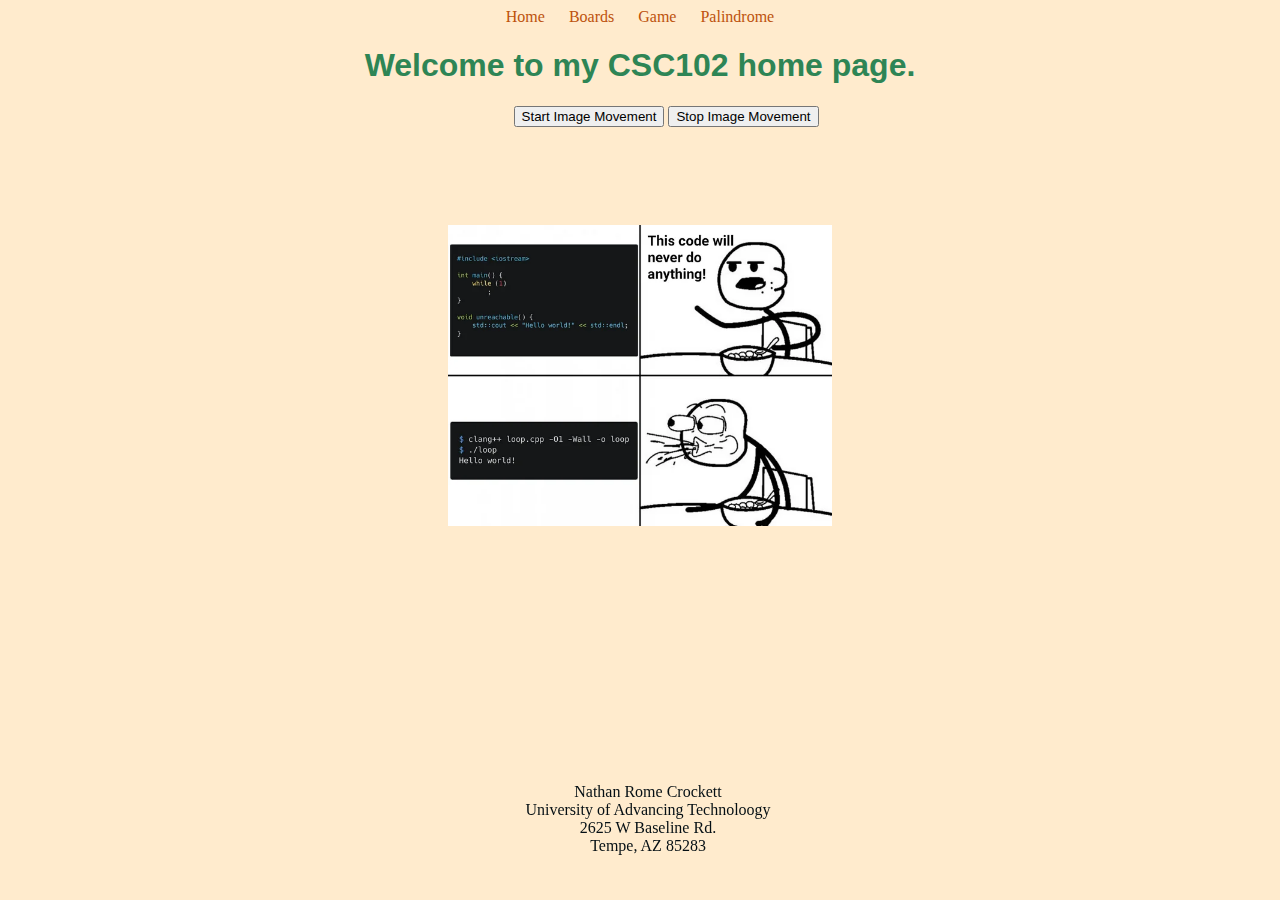
<file: myvscode/HTML/index.html>
<!-- Nathan Rome Crockett 2/22/24 -->
<!-- Tells the browser this is an HTML5 page -->
<!DOCTYPE html> 
<!-- Mandatory html opening tag -->
<html lang="en">
<!-- The head section has info the browser and search engines
     Do not include any content for the user in the head section -->
<head>
    <!-- Any character may be on the page -->
    <meta charset="UTF-8">
    <!-- This is for mobile devices to show the page better -->
    <meta name="viewport" content="width=device-width, initial-scale=1.0">
    <!-- This title will appear in the browser tab. Try to keeep short and descriptive -->
    <title>CSC102 Index</title>
    <!-- This will link our CSS page to our HTML page; href is the name of the CSS file
         rel=stylesheet tells the borwser this is our style sheet -->
    <link href="../CSS/main.css" rel="stylesheet">

    <!-- Link the JavaScript file to this page -->
    <script src="../JS/imagemover.js"></script>
</head>

<!-- Everything we want to display to the user goes in the body section -->
<body>
    <!-- Create a header section -->
    <header>
        <!-- This is the navigation menu section -->
        <nav>
            <!-- The <a> tag is the anchor tag, it creates a hyperlink -->
            <a href="index.html">Home</a>
            <a href="boards.html">Boards</a>
            <a href="game.html">Game</a>
            <a href="palindrome.html">Palindrome</a>
        </nav>
    </header>
    <!-- Add header text. There should be only 1 h1 tag on a page -->
    <h1>Welcome to my CSC102 home page.</h1>

    <!-- This is the button that will start our image moving around -->
    <!-- By encasing the buttons in a div, they can more easily be placed around the page -->
    <div id="buttonDiv">
    <button id="startMoveImage", onclick="startMoveImage();">Start Image Movement</button>
    <button id="stopMoveImage", onclick="stopMoveImage();">Stop Image Movement</button>
    </div>

    <!-- This is a paragraph, by default there will be spacing before and after the tag -->
    <p>
            <img id="memeImage" src="../images/memeImage.webp" alt="Awesome meme image">
    </p>
    <!-- Add the footer to the bottom of the page -->
    <footer>
        <!-- <br> creates a newline -->
        Nathan Rome Crockett <br>
        University of Advancing Technoloogy <br>
        2625 W Baseline Rd. <br>
        Tempe, AZ 85283
    </footer>

    <!-- Ensure there is a body tag at the bottom of the file -->
</body>
<!-- Closing html tag should be at the end of every file -->
</html>
<!-- Any of the default tags can be modified in CSS -->
</file>
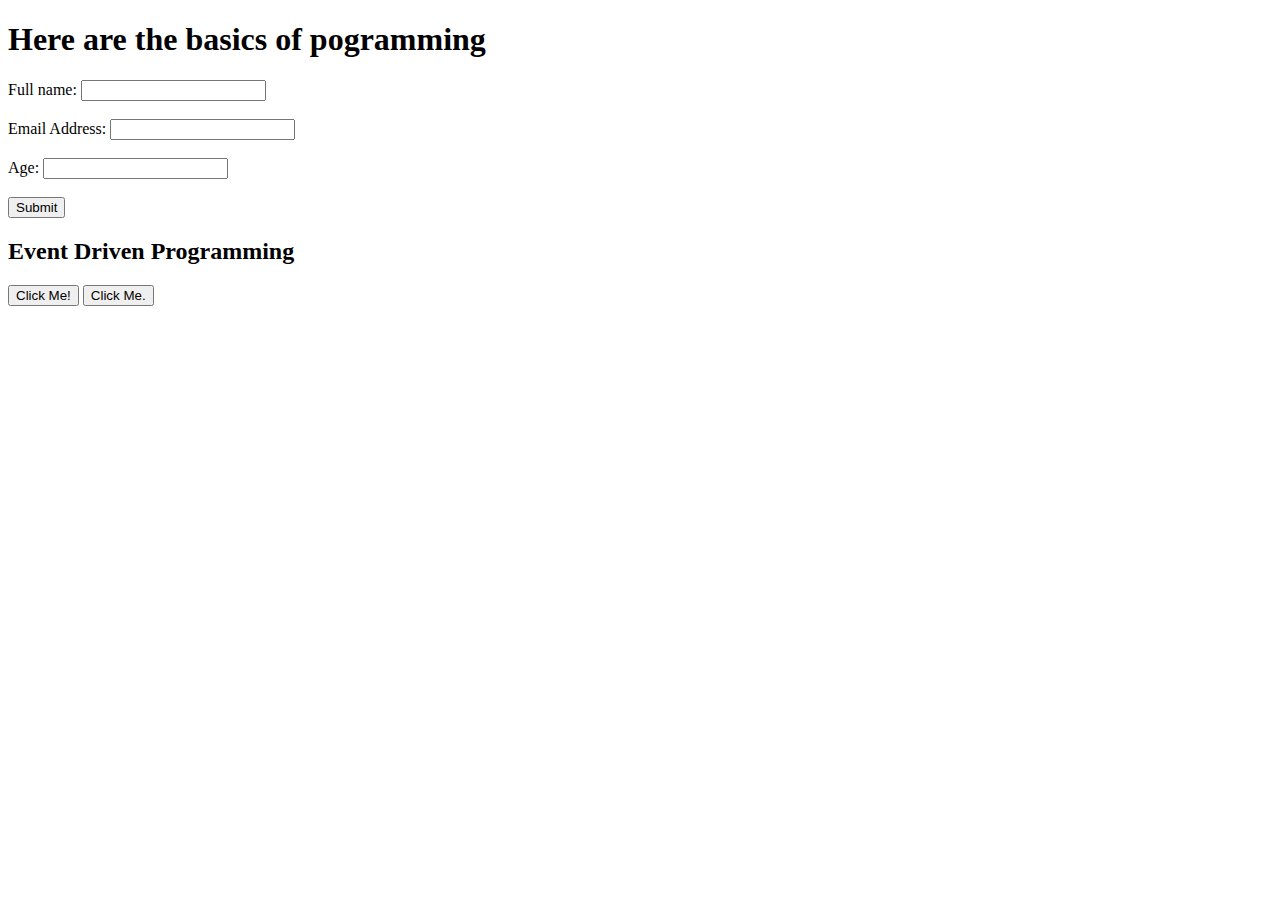
<file: myvscode/HTML/basics.html>
<!DOCTYPE html>
<html lang="en">
<head>
    <meta charset="UTF-8">
    <meta name="viewport" content="width=device-width, initial-scale=1.0">
    <title>Programming Basics</title>
</head>
<body>
    <!-- There should only be 1 <h1> tag on a page -->
    <h1> Here are the basics of pogramming</h1>

    <!-- <script>
        // This is a single line comment in JavaScript
        /* Multi line comment syntax */
        
        // Lets create our first variable
        var firstName = "Nathan";
        var middleName = "Rome";
        var lastName = "";
        // Highly unpreferred method, throws errors in console
        // middleName = "Rome";

        // alert("All the values will be output to console, instead of using alerts!");

        var funVar;
        funVar = 5;
        console.log("funVar = " + funVar);

    </script>

    <h2>Functions</h2>

    <script>
        // This is a JavaScript function definition, we need to use the "function" keyword
        // Functions are awesome - you write code 1 time and can reuse it throughout your program
        // Functions help organize code
        // Function names should usually be some sort of action
        // Alawys include the () - sometimes there be variable(s) in between the () or they may be empty
        // Always make sure there are a matching set of {}
        function runCalc(){ // Do not mix ; and {}
            // Whatever code is inbetween the curly braces belongs to this function
            // We will create a variable called num1, and we will give it a default value of 0
            // JavaScript should assume this is a numeric datatype
            var num1 = 0;
            var num2 = 0;

            // We want to prompt the user for a number, using the built in JavaScript prompt function
            // The prompt function takes an argument (variable) - the text that will be shown to the user with the prompt
            // The prompt function returns the value that the user entered in
            // Set the num1 variable equal to the value the user entered in

            // do while loops will run at least 1 time, and then it can run as many times as needed. while loops may run 0 times
            do{
                // Make the user enter a number, this loop will run until a number is entered
                num1 = prompt("Please enter number 1:"); // Most lines of JavaScript need a ; at the end 
                // if isNotaNumber is true (they entered text) or the users enter a 0, the loop will keep running
            } while (isNaN(num1) || num1 == 0); // Because the query comes after the curly braces, you need to use a semicolon at the end of the function
            
            do{
                num2 = prompt("Please enter number 2:"); // Get another number from the user and assign it to the num2 variable
            } while (isNaN(num2) || num2 == 0);
            

            // Lets add num1 and num2 together and store that value in the total variable
            // The built in JavaScript function parseInt makes sure that JavaScript treats the num1 and num2 variables as integers
            var total = parseInt(num1) + parseInt(num2);

            // Call the built in JavaScript function called alert - this will show a message to the user
            // It should show our numbers and the total
            console.log("The total of " + num1 + " plus " + num2 + " is " + total);
        }

        // We have created the function, now we need to call it so that the function code will run
        // The () are blank because we dont need to pass any information into this function
        runCalc();
        // console.log(num1, num2);

        // The code here does not belong to the function
    </script>

    <h2>Decision Logic (if else)</h2>

    <script>
        // Creating a variable called age with a default value of 5
        // 1 equals sign is assignment, the variable on the left is assigned to the value on the right
        // 2 equals signs are a boolean operator to check for equality
        var age = 5;

        // if statements test a value, if the test results in true, it runs it's block of code
        if (age == 5){
            // This code will run if the value of the age variable is 5
            console.log("age = " + age);
        }
        
        // else if statements will be check when the previous if statement was untrue
        else if (age == 6){
            // This code will run if the value of the age variable is 6
            console.log("age = " + age);
        }

        // The else statement is a catch-all, it will run if none of the previous if/else if statements were true
        // This code will run if the value of age was not 5 or 6
        else { console.log("age was not 5 or 6") }

    </script>

    <h2>Loops</h2>

    <script>
        // Loops run code repeatedly
        // They are great for displaying data
        // There are 2 basic types of loops: for loops and while loops

        // for loops are generally used when you know how many times you want the code to run
        // The first part of our for loop is a counter variable, an dwe are setting it to a default value of 0
        // The second part is the condition that the loop will test for on each run, the code will run as long as this condition is true
        // The third is incrementing the counter variable each time the loop runs, i++ is the same thing as  i = i + 1

        for (var i = 0; i < 5; i++){
            console.log("i = " + i);
        }

        // while loops are generally used when you do not know ho wmany times you want the code to run

        // Counter variable, set to a default value of 0
        var counter = 0;
        // wihle loop will run until the counter is equal to 5
        while(counter < 5){
            // Display the value of counter in the console
            console.log("counter = " + counter);

            // Increase the value of counter by 1 every time the while loop runs
            counter++;
        }


    </script> -->

    <!-- We will build an HTML form so we can gather user input and then validate.
         method="post" is the best way to handle data in forms. It does not store 
         data in querystrings (URLs), unlike get, which can be a vulnerability -->
    <form method="post" onsubmit="return validateForm();">

        <!-- Label should be linked to the input by the name of the input
             This is the label for the user's name -->
        <label for="fullName">Full name:</label>
        <!-- Text box input where we can gather the user's full name -->
        <input type="text" id="fullName" name="fullName"> <br><br>

        <!-- Label for the email -->
        <label for="theEmail">Email Address:</label>
        <!-- Text box input where we can gather the user's email address -->
        <input type="email" id="theEmail" name="theEmail"> <br><br>

        <!-- Label for age -->
        <label for="age">Age:</label>
        <!-- Text box input where we can gather the user's age -->
        <input type="number" id="age" name="age"> <br><br>

        <!-- Create a submit button so the form can be validated, ect. -->
        <input type="submit" value="Submit">

    </form>

    <script>
        // This function will validate the input that the user entered in our form
        function validateForm(){
            // fullName is a variable for the full name the user entered
            var fullName = document.getElementById("fullName").value;
            // email is a variable for the email the user entered
            var email = document.getElementById("theEmail").value;
            // age is a variable for the age the user entered
            var age = document.getElementById("age").value;

            // Check to make sur ethe user has entered a name
            if (fullName.trim() == ""){
                // Tell the user to enter a valid name
                alert("Please enter your name.");
                // Don't allow the form to submit to the server
                return false;
            }

            if (email.trim() == ""){
                // Tell the user to enter a valid email
                alert("Please enter your email.");
                // Don't allow the form to submit to the server
                return false;
            }

            if (age.trim() == ""){
                // Tell the user to enter a valid age
                alert("Please enter your age.");
                // Don't allow the form to submit to the server
                return false;
            }

            //Check if age is a number; if the input is not a number, this if statement will be true
            if (isNaN(age)){
                // Tell the user to input a valid number
            }

            // Allow the form to submit to the server
            return true;
        }
    </script>

    <!-- Event Driven Programming Section -->
    <h2>Event Driven Programming</h2>
    <!-- Button Method 1 -->
    <button id="button1">Click Me!</button>
    <button id="button2", onclick="handlebutton2();">Click Me.</button>

    <script>
        // Create a shortcut to refer to the HTML button (button 1)
        var button1 = document.getElementById("button1");

        // This is our event handler; it is just a function that we set up to run when the button is clicked
        function handlebutton1(event){
            console.log("Button 1 was clicked!")
        }

        function handlebutton2(){
            console.log("Button 2 was clicked!")
        }

        // Wire the button to listen for the event (when the button is clicked)
        button1.addEventListener("click", handlebutton1);
    </script>

</body>
</html>
</file>
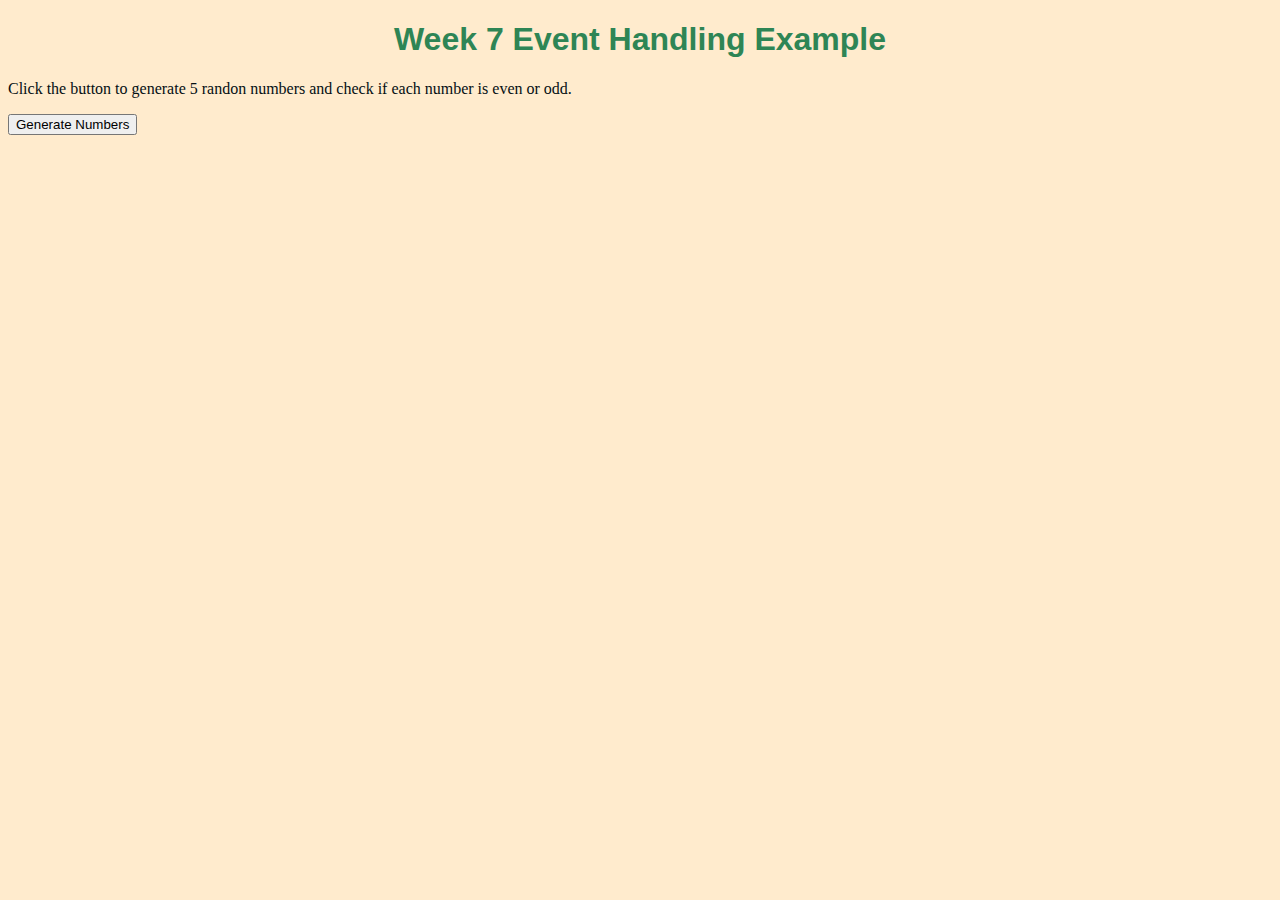
<file: myvscode/HTML/w7events.html>
<!DOCTYPE html>
<html lang="en">
<head>
    <meta charset="UTF-8">
    <meta name="viewport" content="width=device-width, initial-scale=1.0">
    <!-- Title that appears in the browser tab -->
    <title>Week 7 Event Handling Example</title>

    <link href="../CSS/main.css" rel="stylesheet">
</head>
<body>
    <!-- Page title that appears on the page -->
    <h1>Week 7 Event Handling Example</h1>

    <!-- Explains to the user what the button click will do -->
    <p>Click the button to generate 5 randon numbers and check if each number is even or odd.</p>

    <!-- Here is the button that will generate numbers when the user clicks the button -->
    <button onclick="generateNumbers();">Generate Numbers</button>

    <!-- Show results to the user -->
    <div id="output"></div>

    <script>
        // Function to generate random numbers and check if they are even or odd
        function generateNumbers(){
            // Create a pointer to the HTML div with the id="output"
            var outputDiv = document.getElementById("output");
            // Clear out the div each time this function runs
            outputDiv.innerHTML = "";

            // Generate 5 random numbers, using a loop
            for(var i = 0; i < 5; i++){
                // To generate a random number, use the Math.random() function
                var randomNumber = Math.floor(Math.random() * 100);

                // Set up a variable to hold whether the number is even or odd
                var result = "";
                // If the random number is even, there will be no remainder
                // % is the modulus operator, outputting only the remainder of a division operator
                // If the random number is even, the if statement will run
                if (randomNumber % 2 == 0){
                    result = "even";
                }
                else {
                    result = "odd";
                }

                // var outputText will gather and format data to be read
                var outputText = "Generated Number: " + randomNumber + ", Result: " + result;

                // Update the div output text using the generated text
                outputDiv.innerHTML = outputDiv.innerHTML + "<br>" + outputText;
            }
        }
    </script>
</body>
</html>
</file>
<file: myvscode/CSS/main.css>
/* Nathan Rome Crockett 2/7/24
    This is a CSS comment
    This is the only style option for a comment. 
    This is a multi line comment.
    
    The format of a css style is:
    selector{
        property: value;
        property2: value;
    }

    All of the HTML page is in the body section, so when we use the body selector, we are changing things for the whole page.

    We are changing the background color and the text color in this example
*/
body{
    background-color: blanchedalmond;
    color: rgb(5, 15, 20);
}

/* Heading 1, we are going to change the font used for this page title, and the text color. */
h1{
    font-family: Arial, Helvetica, sans-serif;
    color:rgb(46, 133, 85);
    position: relative;
    top: 5%;
    text-align: center;
}

/* Style the links */
nav{
    position: relative;
    margin: auto;
    word-spacing: 20px;
}

/* Place the footer at the bottom of the page */
footer{
    position: fixed;
    bottom: 5%;
    width: 100%;
    text-align: center;   
}

/* This is a custom selector - it will only affect an item on the HTML page that has an ID of memeImage
    These settings will help with a future assignment */
#memeImage{
    position: absolute;
    left: 35%;
    right: 35%;
    top: 25%;
    width: 30%;
}

/* Change the header to be in the center of the page */
header{
    text-align: center;
}

/* Anchor tag stylers - make the hyperlinks look better */
a{
    text-decoration: none;
    color:rgb(189, 82, 12);
}

/* A custom selector for the memeImage mover buttons, while not perfect it slightly aligns the buttons with the header text */
#buttonDiv{
    position: relative;
    margin: 0;
    top: 10%;
    left: 40%;
    width: 500px;
}
</file>
